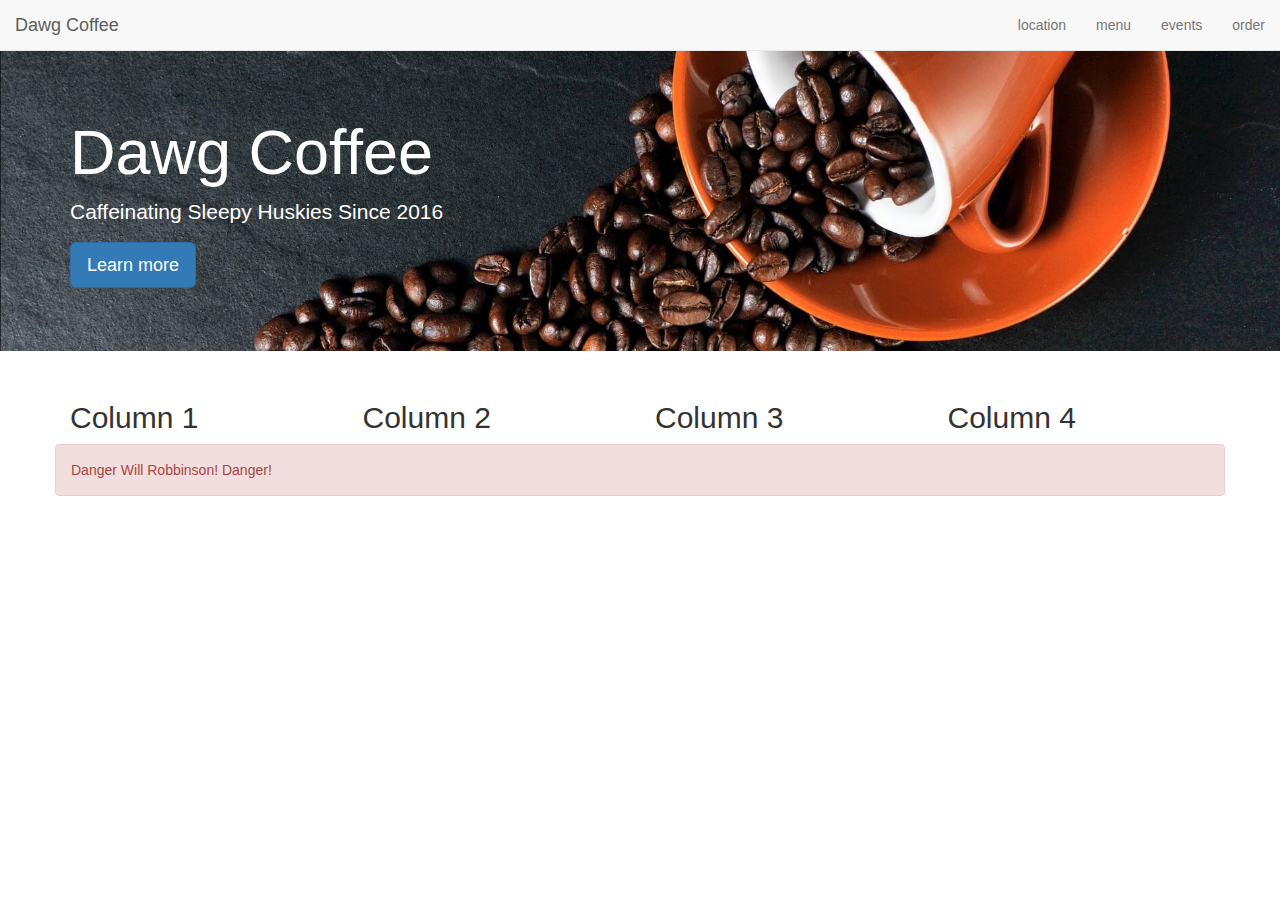
<file: bootstrap/index.html>
<!DOCTYPE html>
<html lang="en">
<head>
    <meta name="viewport" content="width=device-width, initial-scale=1.0">
    <meta charset="UTF-8">
    <title>Bootstrap Demo</title>

    <!--Bootstrap stylesheet CDN link from http://getbootstrap.com/getting-started/-->
    <link rel="stylesheet" href="https://maxcdn.bootstrapcdn.com/bootstrap/3.3.7/css/bootstrap.min.css" integrity="sha384-BVYiiSIFeK1dGmJRAkycuHAHRg32OmUcww7on3RYdg4Va+PmSTsz/K68vbdEjh4u" crossorigin="anonymous">

    <!--our stylesheet, in which we can override Bootstrap's styles where needed-->
    <link rel="stylesheet" href="css/main.css">

</head>
<body>
    <!--start of the responsive navigation bar-->
    <nav class="navbar navbar-default navbar-fixed-top">
        <!--container-fluid class adds a little padding, but doesn't constrain width-->
        <div class="container-fluid">
            <!--navbar header, which includes hamburger menu button and branding-->
            <div class="navbar-header">
                <!--hamburger menu button, shown only on narrow screens.
                `data-target` specifies a selector for the element containing the
                navigation links you want to hide/show when the button is clicked.
                `data-toggle` tells Bootstrap to toggle the `collapse` state,
                thereby hiding/showing the element selected by `data-target`.
                in this case, the selector is #site-nav-links, which selects
                the element with id="site-nav-links" (just like CSS selectors)
                -->
                <button type="button" 
                    class="navbar-toggle collapsed" 
                    data-target="#site-nav-links" 
                    data-toggle="collapse"  
                    aria-expanded="false">

                    <!--the hamburger icon itself, which Bootstrap creates
                    by stacking three bar icons on top of each other
                    the `sr-only` element is for screen readers-->
                    <span class="sr-only">toggle navigation</span>
                    <span class="icon-bar"></span>
                    <span class="icon-bar"></span>
                    <span class="icon-bar"></span>
                </button>
                <!--branding content, which always remains visible-->
                <a class="navbar-brand" href="#">
                    Dawg Coffee
                </a>
            </div>

            <!--navigation links, which are always visible on wide sceens,
            but go into a drop-down menu on narrow screens-->
            <div class="collapse navbar-collapse" id="site-nav-links">
                <!--the `navbar-right` class makes the links right-aligned on desktop-->
                <ul class="nav navbar-nav navbar-right">
                    <li><a href="#location">location</a></li>
                    <li><a href="#menu">menu</a></li>
                    <li><a href="#events">events</a></li>
                    <li><a href="#order">order</a></li>
                </ul>
            </div>
        
        </div> <!--end of .container-fluid-->
    </nav>

    <!--rest of the page content goes here-->
    <header class="jumbotron">
        <div class="container">
        <h1>Dawg Coffee</h1>
        <p>Caffeinating Sleepy Huskies Since 2016</p>
        <p><a class="btn btn-primary btn-lg" href="#" role="button">Learn more</a></p>
        </div>
    </header>

    <section>
        <div class="container">
            <div class="row">
                <div class="col-sm-6 col-md-3">
                    <h2>Column 1</h2>
                </div>
                <div class="col-sm-6 col-md-3">
                    <h2>Column 2</h2>
                </div>
                <div class="col-sm-6 col-md-3">
                    <h2>Column 3</h2>
                </div>
                <div class="col-sm-6 col-md-3">
                    <h2>Column 4</h2>
                </div>
            </div>
        </div>
    </section>

    <p class="container alert alert-danger">Danger Will Robbinson! Danger!</p>

    <!--we add these script elements here so that they don't block page rendering
    and interaction. sometimes users just wants to click a link and move on,
    so we don't want to force them to wait while large JavaScript files are
    downloaded, parsed, and executed.-->
    <!--jQuery library CDN link from http://code.jquery.com/-->
    <script src="http://code.jquery.com/jquery-3.1.1.min.js" integrity="sha256-hVVnYaiADRTO2PzUGmuLJr8BLUSjGIZsDYGmIJLv2b8=" crossorigin="anonymous"></script>
    
    <!--Bootstrap JavaScript library CDN link from http://getbootstrap.com/getting-started/-->
    <script src="https://maxcdn.bootstrapcdn.com/bootstrap/3.3.7/js/bootstrap.min.js" integrity="sha384-Tc5IQib027qvyjSMfHjOMaLkfuWVxZxUPnCJA7l2mCWNIpG9mGCD8wGNIcPD7Txa" crossorigin="anonymous"></script>

</body>
</html>
</file>
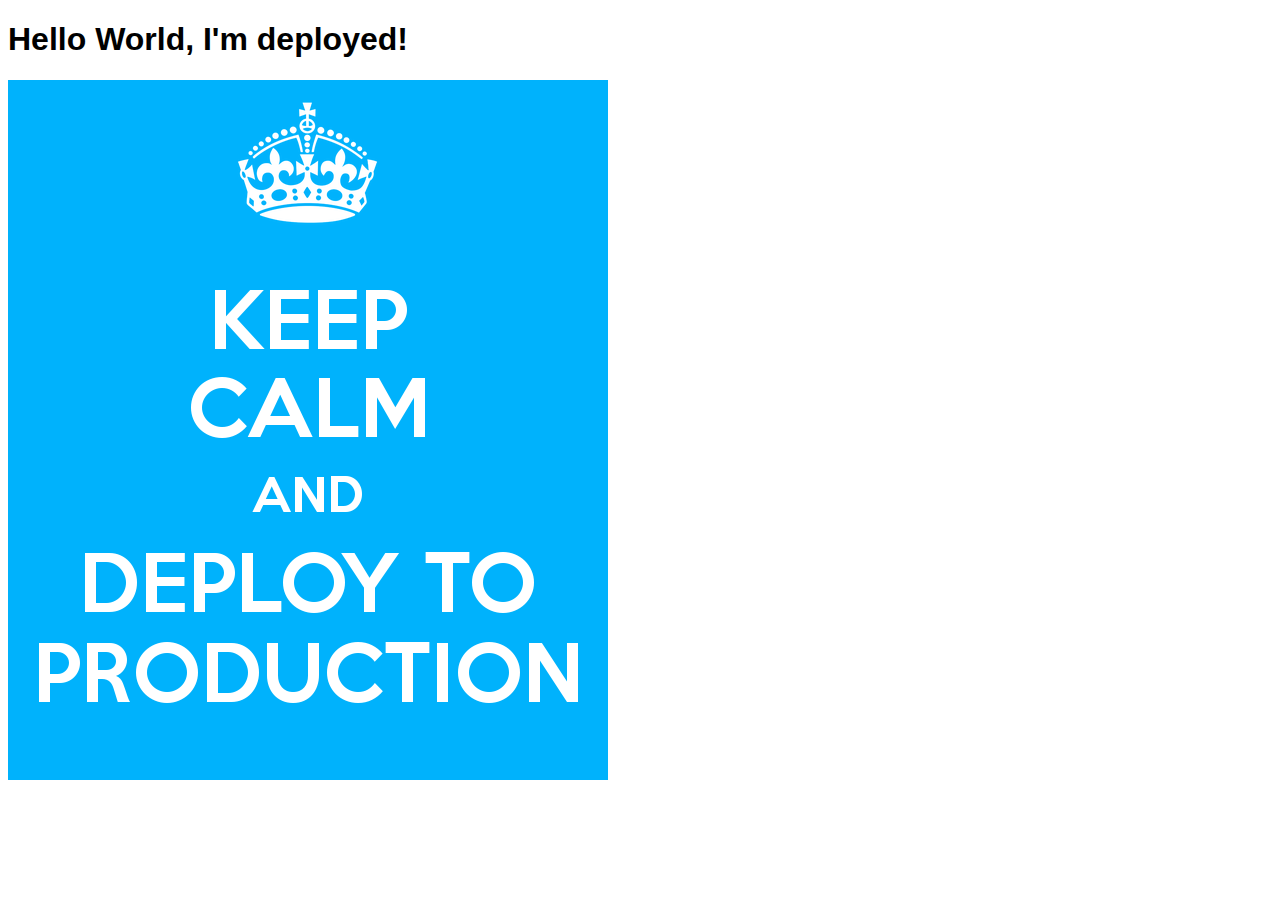
<file: deploy/index.html>
<!DOCTYPE html>
<html lang="en">
<head>
    <meta name="viewport" content="width=device-width, initial-scale=1.0">
    <meta charset="UTF-8">
    <title>Deployment Example</title>
    <link rel="stylesheet" href="css/main.css">
    <link rel="icon" href="img/page-icon.png">
</head>
<body>
    <h1>Hello World, I'm deployed!</h1>
    <p><img src="img/deploy.png" alt="deploy to production sign"></p>
</body>
</html>
</file>
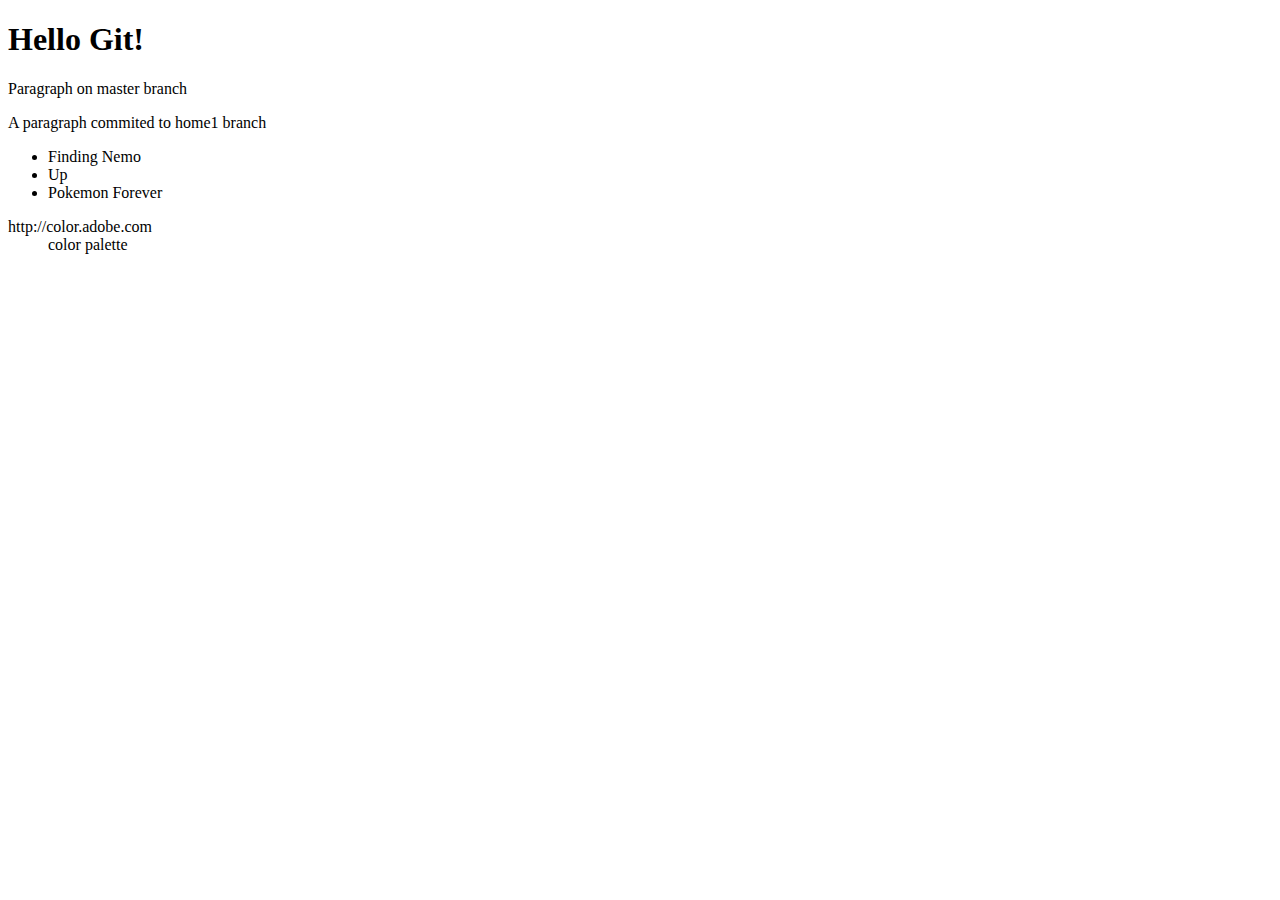
<file: git/index.html>
<!DOCTYPE html>
<html lang="en">
<head>
    <meta charset="UTF-8">
    <title>Playing with Git</title>
</head>
<body>
    <h1>Hello Git!</h1>
    <p>Paragraph on master branch</p>
    <p>A paragraph commited to home1 branch</p>

    <ul>
        <li>Finding Nemo</li>
        <li>Up</li>
        <li>Pokemon Forever</li>
    </ul>

    <dl>
        <dt>http://color.adobe.com</dt>
        <dd>color palette</dd>
    </dl>
</body>
</html>
</file>
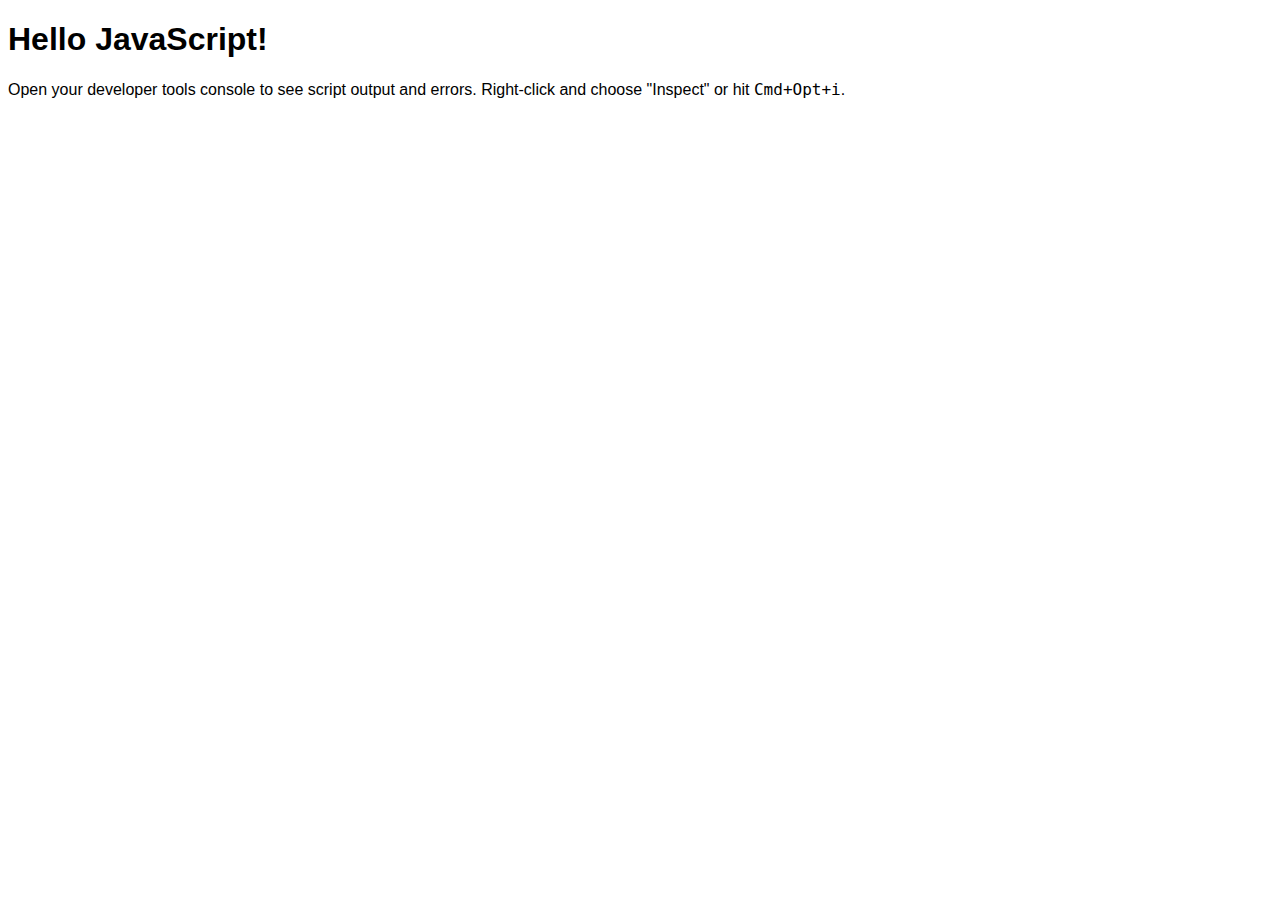
<file: javascript/index.html>
<!DOCTYPE html>
<html lang="en">
<head>
    <meta name="viewport" content="width=device-width, initial-scale=1.0">
    <meta charset="UTF-8">
    <title>JavaScript Practice</title>
    <link rel="icon" href="img/page-icon.png">
    <link rel="stylesheet" href="css/main.css">
</head>
<body>
    <h1>Hello JavaScript!</h1>
    <p>Open your developer tools console to see script output and errors. Right-click and choose "Inspect" or hit <code>Cmd+Opt+i</code>.</p>

    <script src="js/learning.js"></script>
</body>
</html>
</file>
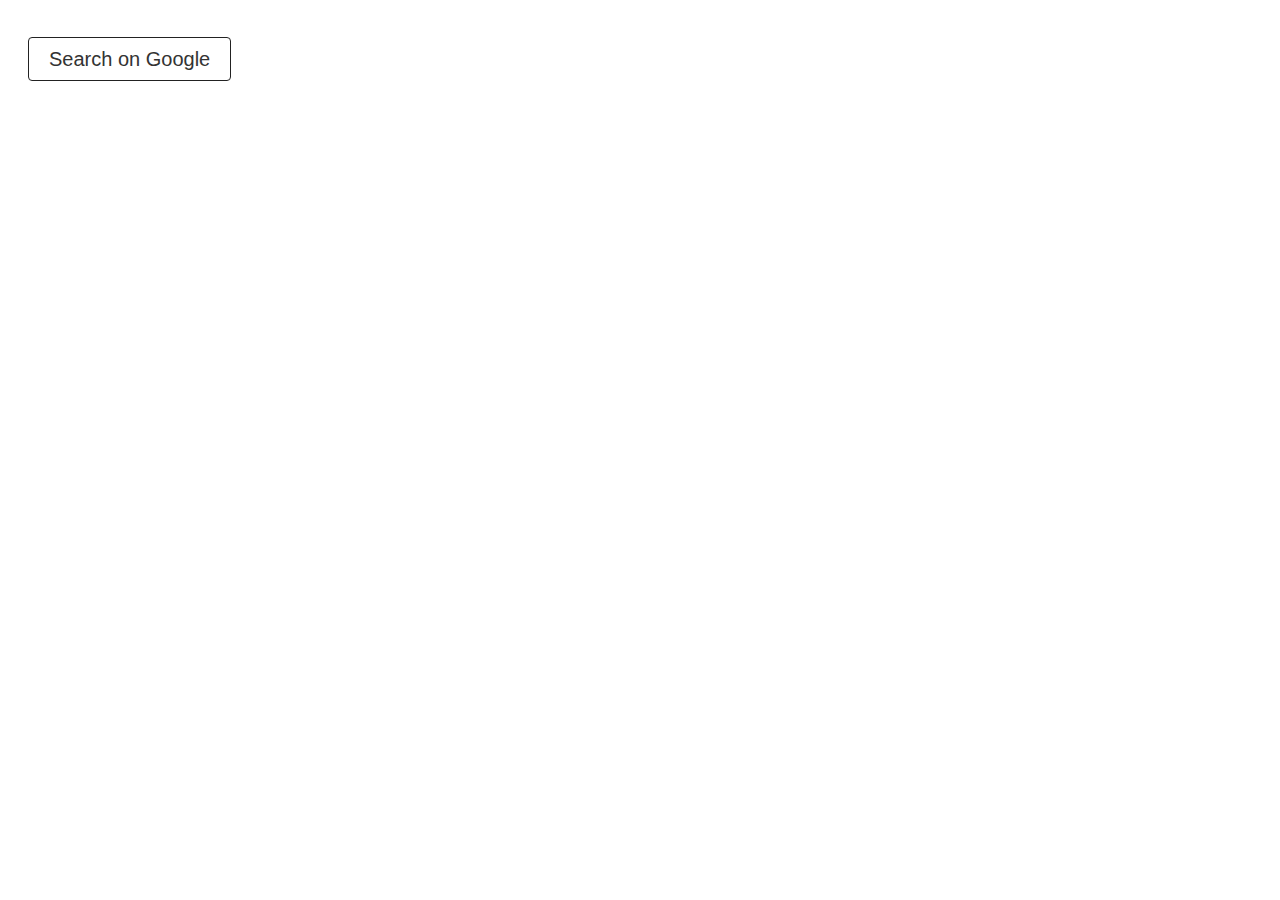
<file: links/index.html>
<!DOCTYPE html>
<html lang="en">
<head>
    <meta name="viewport" content="width=device-width, initial-scale=1.0">
    <meta charset="UTF-8">
    <title>Styling Links</title>
    
    <!--font awesome-->
    <link href="https://maxcdn.bootstrapcdn.com/font-awesome/4.6.3/css/font-awesome.min.css" rel="stylesheet" integrity="sha384-T8Gy5hrqNKT+hzMclPo118YTQO6cYprQmhrYwIiQ/3axmI1hQomh7Ud2hPOy8SP1" crossorigin="anonymous">
    
    <!--our own stylesheet-->
    <link rel="stylesheet" href="css/main.css">
</head>
<body class="fadeIn">
    <main>
        <p>
            <!--links with just icons in them can't be read by a screen reader--what do we need to add?-->
            <a class="icon-link" href="https://www.google.com" aria-label="Search with Google"><i class="fa fa-google" aria-hidden="true"></i></a>
        </p>

        <p>
            <!--lets make this link look and act like a button-->
            <a class="button-link" href="https://www.google.com">Search on Google</a>
        </p>
    </main>
</body>
</html>
</file>
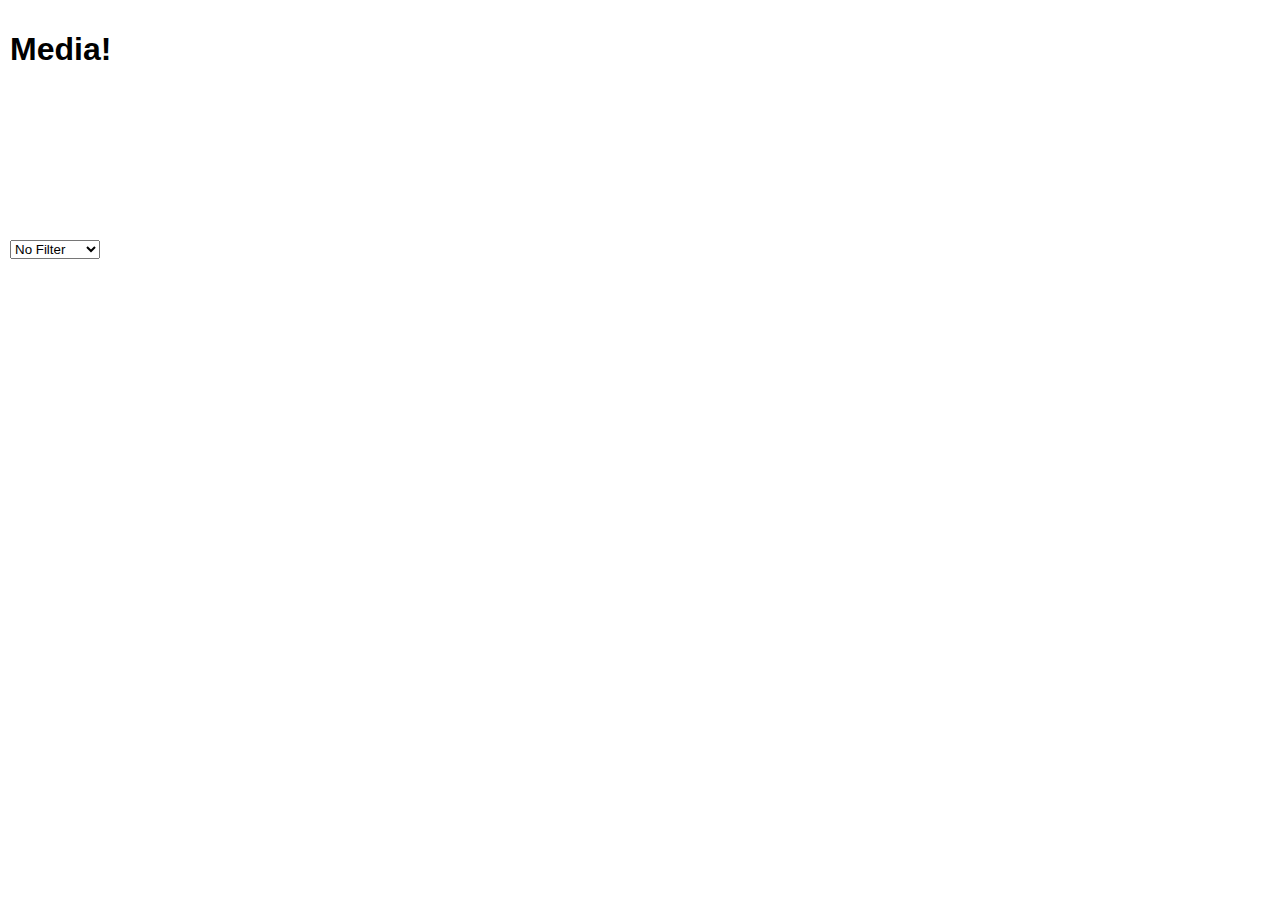
<file: media/index.html>
<!DOCTYPE html>
<html lang="en">
<head>
	<meta name="viewport" content="width=device-width, initial-scale=1.0">
	<meta charset="UTF-8">
	<title>Media</title>
	<link rel="stylesheet" href="css/main.css">
	<link rel="icon" href="img/page-icon.png">
</head>
<body>
	<h1>Media!</h1>

	<div>
		<div>
			<video autoplay="true"></video>
		</div>
		<div>
			<select id="filter-select">
				<option value="" selected>No Filter</option>
				<option value="sepia">Sepia</option>
				<option value="grayscale">Grayscale</option>
				<option value="invert">Invert</option>
				<option value="saturate">Saturate</option>
				<option value="hue-rotate">Hue Rotate</option>
				<option value="blur">Blur</option>
			</select>
			<canvas></canvas>
		</div>
	</div>
	

	<script src="js/app.js"></script>
</body>
</html>
</file>
<file: deploy/css/main.css>
body {
    font-family: "Helvetica Neue", Helvetica, Arial, sans-serif;
    font-size: 16px;
}
</file>
<file: javascript/css/main.css>
body {
    font-family: 'Helvetica Neue', Helvetica, Arial, sans-serif;
    font-size: 16px;
}
</file>
<file: links/css/main.css>
body {
    font-family: "Helvetica Neue", Helvetica, Arial, sans-serif;
    font-size: 20px;
    padding: 1em;
}

.icon-link {
    color: #333;
}

.icon-link:hover {
    color: #F00;
}

.button-link {
    color: #333;
    text-decoration: none;
    border-width: 1px;
    border-style: solid;
    border-color: #222;
    border-radius: 4px;
    padding: 0.5em 1em;
    transition: all 500ms; 
}

.button-link:hover {
    background-color: #AAA;
}

@keyframes fadeIn {
    from {
        opacity: 0;
    }

    to {
        opacity: 1;
    }
}

.fadeIn {
    animation-name: fadeIn;
    animation-duration: 1s;
}
</file>
<file: media/css/main.css>
body {
	font-family: "Helvetica Neue", Helvetica, Arial, sans-serif;
	font-size: 16px;
	margin: 0;
	padding: 10px;
}

.row {
	display: flex;
}

video {
	display: block;
}

canvas {
	cursor: pointer;
	display: block;
}

.grayscale {
	filter: grayscale(100%);	
}

.invert {
	filter: invert(100%);
}

.sepia {
	filter: sepia(100%);
}

.saturate {
	filter: saturate(250%);
}

.hue-rotate {
	filter: hue-rotate(180deg);
}

.blur {
	filter: blur(5px);
}
</file>
<file: bootstrap/css/main.css>
/* 
our styles go here
since this file is added after Bootstrap's CSS,
we can override their formatting as needed
*/

body {
    /* since the navbar is fixed to the top of the body,
    and is 50px tall, we need that much padding so that
    the content doesn't start under the navbar*/
    padding-top: 50px;
}

.jumbotron {
    background-image: url(../img/banner.jpg);
    background-position: center;
    background-size: cover;
    background-color: #38BDFF;
    color: #FFF;
}
</file>
